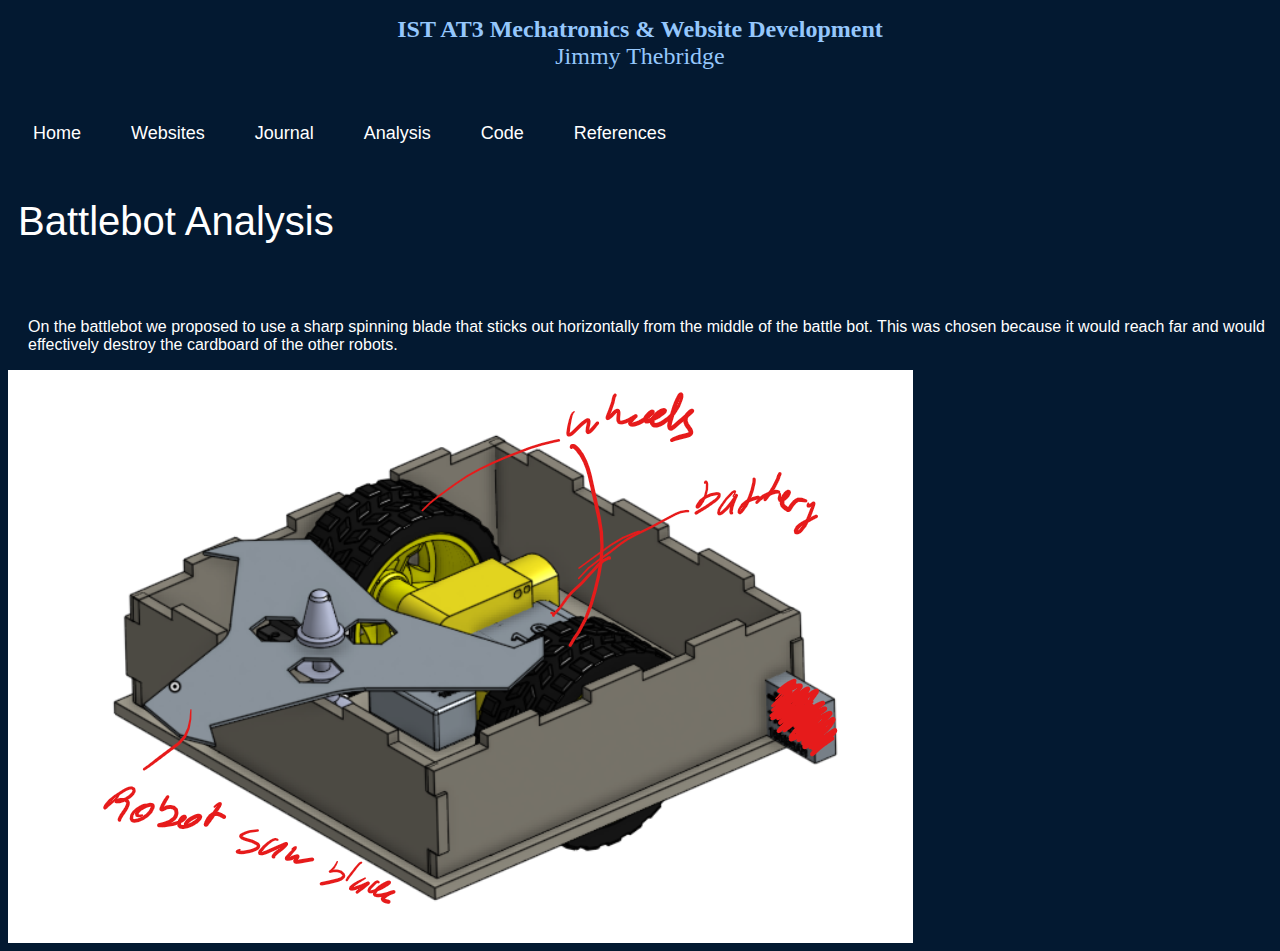
<file: Analysis.html>
<link rel="stylesheet" href="style.css">

<body style="background-color: #031931"></body>

<center>
  <button class="title"><b>IST AT3 Mechatronics & Website Development</b><br>Jimmy Thebridge</button>
</center>

<nav class="navbar">
  <ul>
    <li><a href="index.html">Home</a></li>
    <li><a href="Websites.html">Websites</a></li>
    <li><a href="Journal.html">Journal</a></li>
    <li><a href="Analysis.html">Analysis</a></li>
    <li><a href="Code.html">Code</a></li>
    <li><a href="References.html">References</a></li>
  </ul>
</nav>

<p class="page-title">Battlebot Analysis</p>
<br>

<p class="text">On the battlebot we proposed to use a sharp spinning blade that sticks out horizontally from the middle of the battle bot. This was chosen because it would reach far and would effectively destroy the cardboard of the other robots.</p>

<img src="Battlebot Analysis Annotation.png" alt="Battlebot Analysis Annotation">
</file>
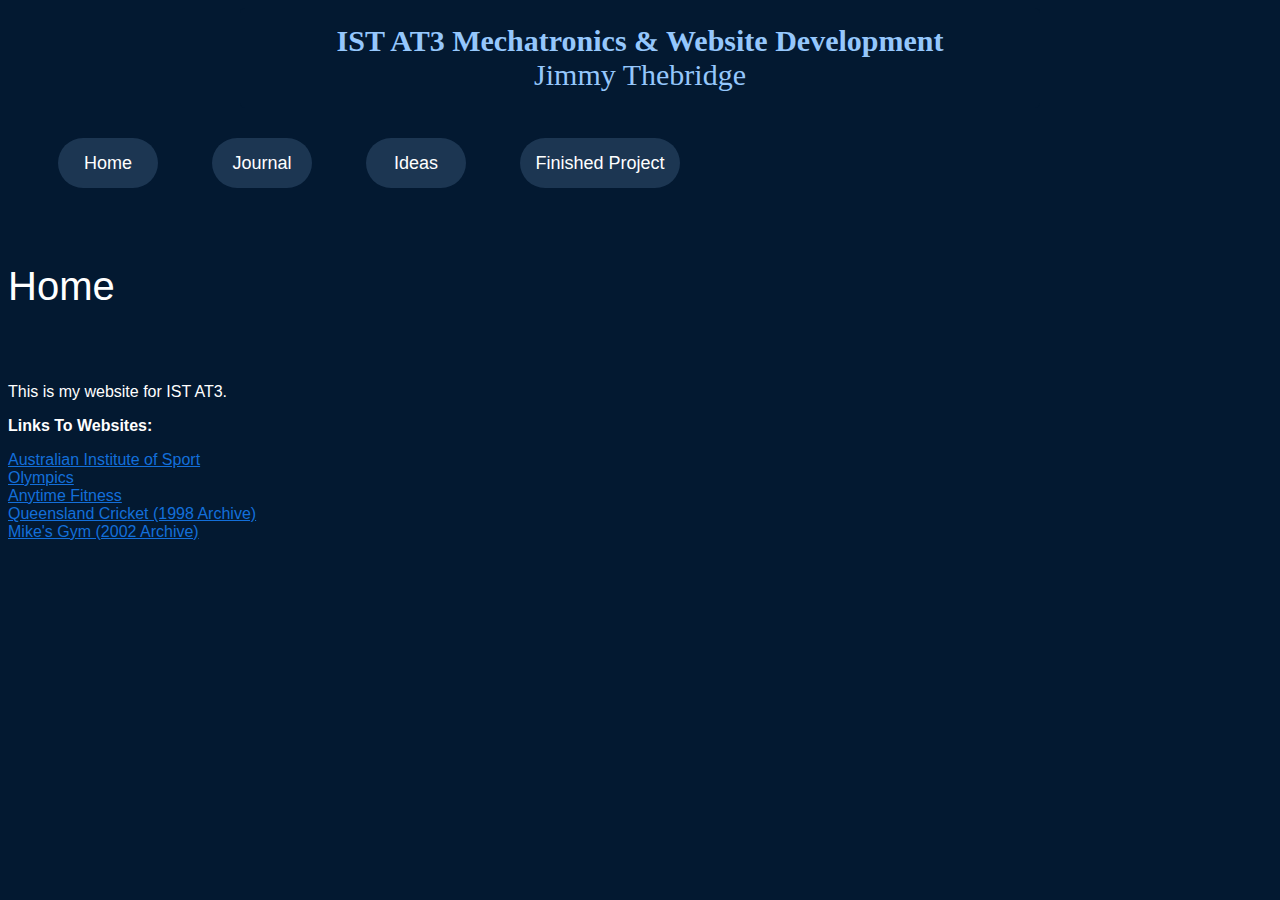
<file: Home.html>
<body style="background-color: #031931"></body>

<style>
  .title{
    background-color: #031931;
    color: #95c7fc;
    font-size: 30;
    font-family: Verdana;
    height: 100px;
    width: 800px;
    border: none;
    border-radius: 5px;
    margin-bottom: 30px;
  }

  .title:hover{
    cursor: pointer;
  }

  .page-button1{
    margin-left: 50px;
    color: #ffffff;
    background-color: #1c3652;
    height: 50px;
    width: 100px;
    border: none;
    border-radius: 25px;
    cursor: pointer;
    font-family: Arial;
    font-size: 18;
    transition: opacity 0.1s, background-color 0.01s;
  }

  .page-button1:hover{
    opacity: 0.8;
  }

  .page-button1:active{
    background-color: #2d547d;
  }

  .page-button2{
    margin-left: 50px;
    color: #ffffff;
    background-color: #1c3652;
    height: 50px;
    width: 160px;
    border: none;
    border-radius: 25px;
    cursor: pointer;
    font-family: Arial;
    font-size: 18;
    transition: opacity 0.1s, background-color 0.01s;
  }

  .page-button2:hover{
    opacity: 0.8;
  }

  .page-button2:active{
    background-color: #2d547d;
  }

  .text{
    color: #ffffff;
    font-family: Arial;
    font-size: 16;
  }

  .link{
    color: #136fda;
    font-family: Arial;
    font-size: 16;
  }
    
  .page-title{
    color: #ffffff;
    font-family: Arial;
    font-size: 40;
  }

  .header{
    color: #ffffff;
    font-family: Arial;
    font-size: 20;
    font-weight: bold;
  }
</style>

<center>
  <button class="title"><b>IST AT3 Mechatronics & Website Development</b><br>Jimmy Thebridge</button>
</center>

<a href="Home.html"><button class="page-button1">Home</button></a>

<a href="Journal.html"><button class="page-button1">Journal</button></a>

<a href="Ideas.html"><button class="page-button1">Ideas</button></a>

<a href="Finished Project.html"><button class="page-button2">Finished Project</button></a>

<br>
<br>
<br>

<p class="page-title">Home</p>
<br>

<p class="text">This is my website for IST AT3.</p>

<p class="text"><b>Links To Websites:</b></p>

<a class="link" href="https://www.ais.gov.au" target="_blank">Australian Institute of Sport</a>
<br>
<a class="link" href="https://www.olympics.com" target="_blank">Olympics</a>
<br>
<a class="link" href="https://www.anytimefitness.com.au" target="_blank">Anytime Fitness</a>
<br>
<a class="link" href="https://web.archive.org/web/19981212032135/http://qldcricket.com.au/" target="_blank">Queensland
  Cricket (1998 Archive)</a>
<br>
<a class="link" href="https://web.archive.org/web/20020604155013/http://www.mikesgym.org/" target="_blank">Mike's
  Gym (2002 Archive)</a>
<br>
</file>
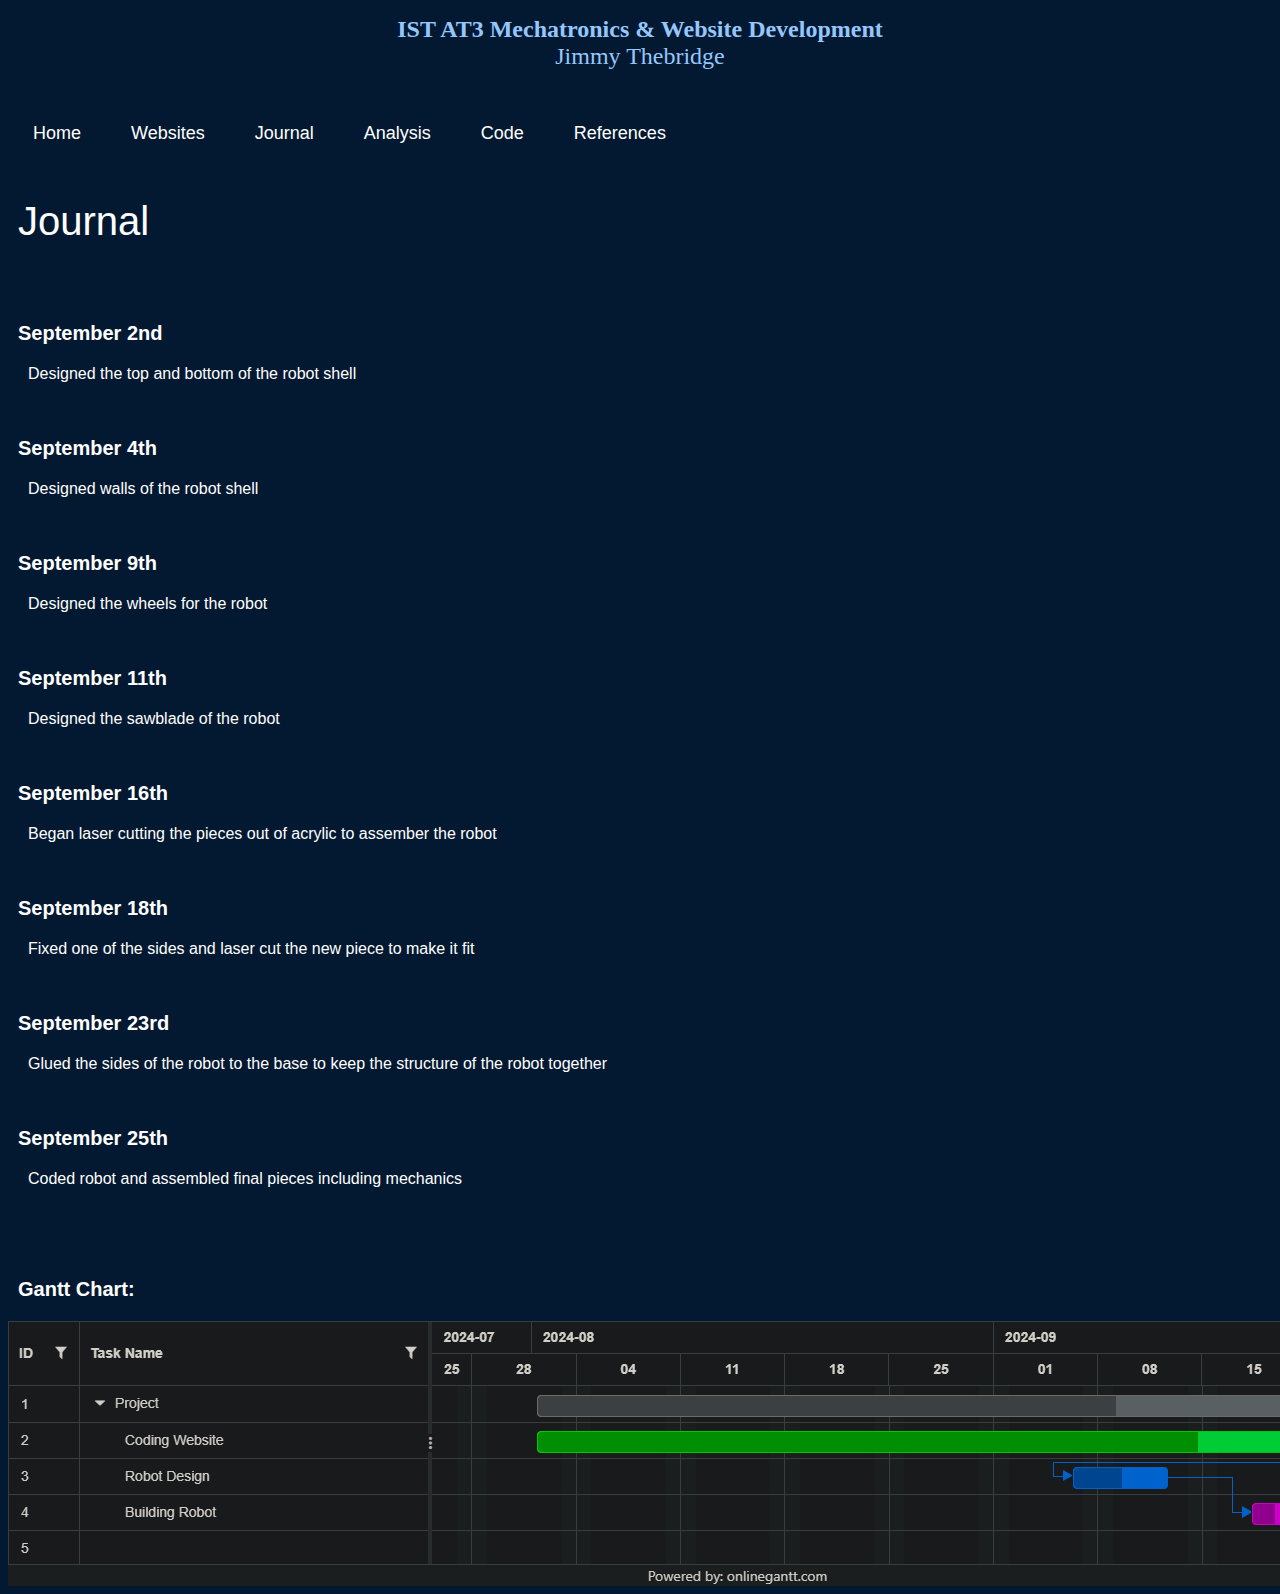
<file: Journal.html>
<link rel="stylesheet" href="style.css">

<body style="background-color: #031931"></body>

<center>
  <button class="title"><b>IST AT3 Mechatronics & Website Development</b><br>Jimmy Thebridge</button>
</center>

<nav class="navbar">
  <ul>
    <li><a href="index.html">Home</a></li>
    <li><a href="Websites.html">Websites</a></li>
    <li><a href="Journal.html">Journal</a></li>
    <li><a href="Analysis.html">Analysis</a></li>
    <li><a href="Code.html">Code</a></li>
    <li><a href="References.html">References</a></li>
  </ul>
</nav>

<p class="page-title">Journal</p>
<br>

<p class="header">September 2nd</p>
<p class="text">Designed the top and bottom of the robot shell</p>
<br>
<p class="header">September 4th</p>
<p class="text">Designed walls of the robot shell</p>
<br>
<p class="header">September 9th</p>
<p class="text">Designed the wheels for the robot</p>
<br>
<p class="header">September 11th</p>
<p class="text">Designed the sawblade of the robot</p>
<br>
<p class="header">September 16th</p>
<p class="text">Began laser cutting the pieces out of acrylic to assember the robot</p>
<br>
<p class="header">September 18th</p>
<p class="text">Fixed one of the sides and laser cut the new piece to make it fit</p>
<br>
<p class="header">September 23rd</p>
<p class="text">Glued the sides of the robot to the base to keep the structure of the robot together</p>
<br>
<p class="header">September 25th</p>
<p class="text">Coded robot and assembled final pieces including mechanics</p>
<br>
<br>
<br>
<p class="header">Gantt Chart:</p>
<img src="Gantt Chart.png" alt="Gantt Chart">
</file>
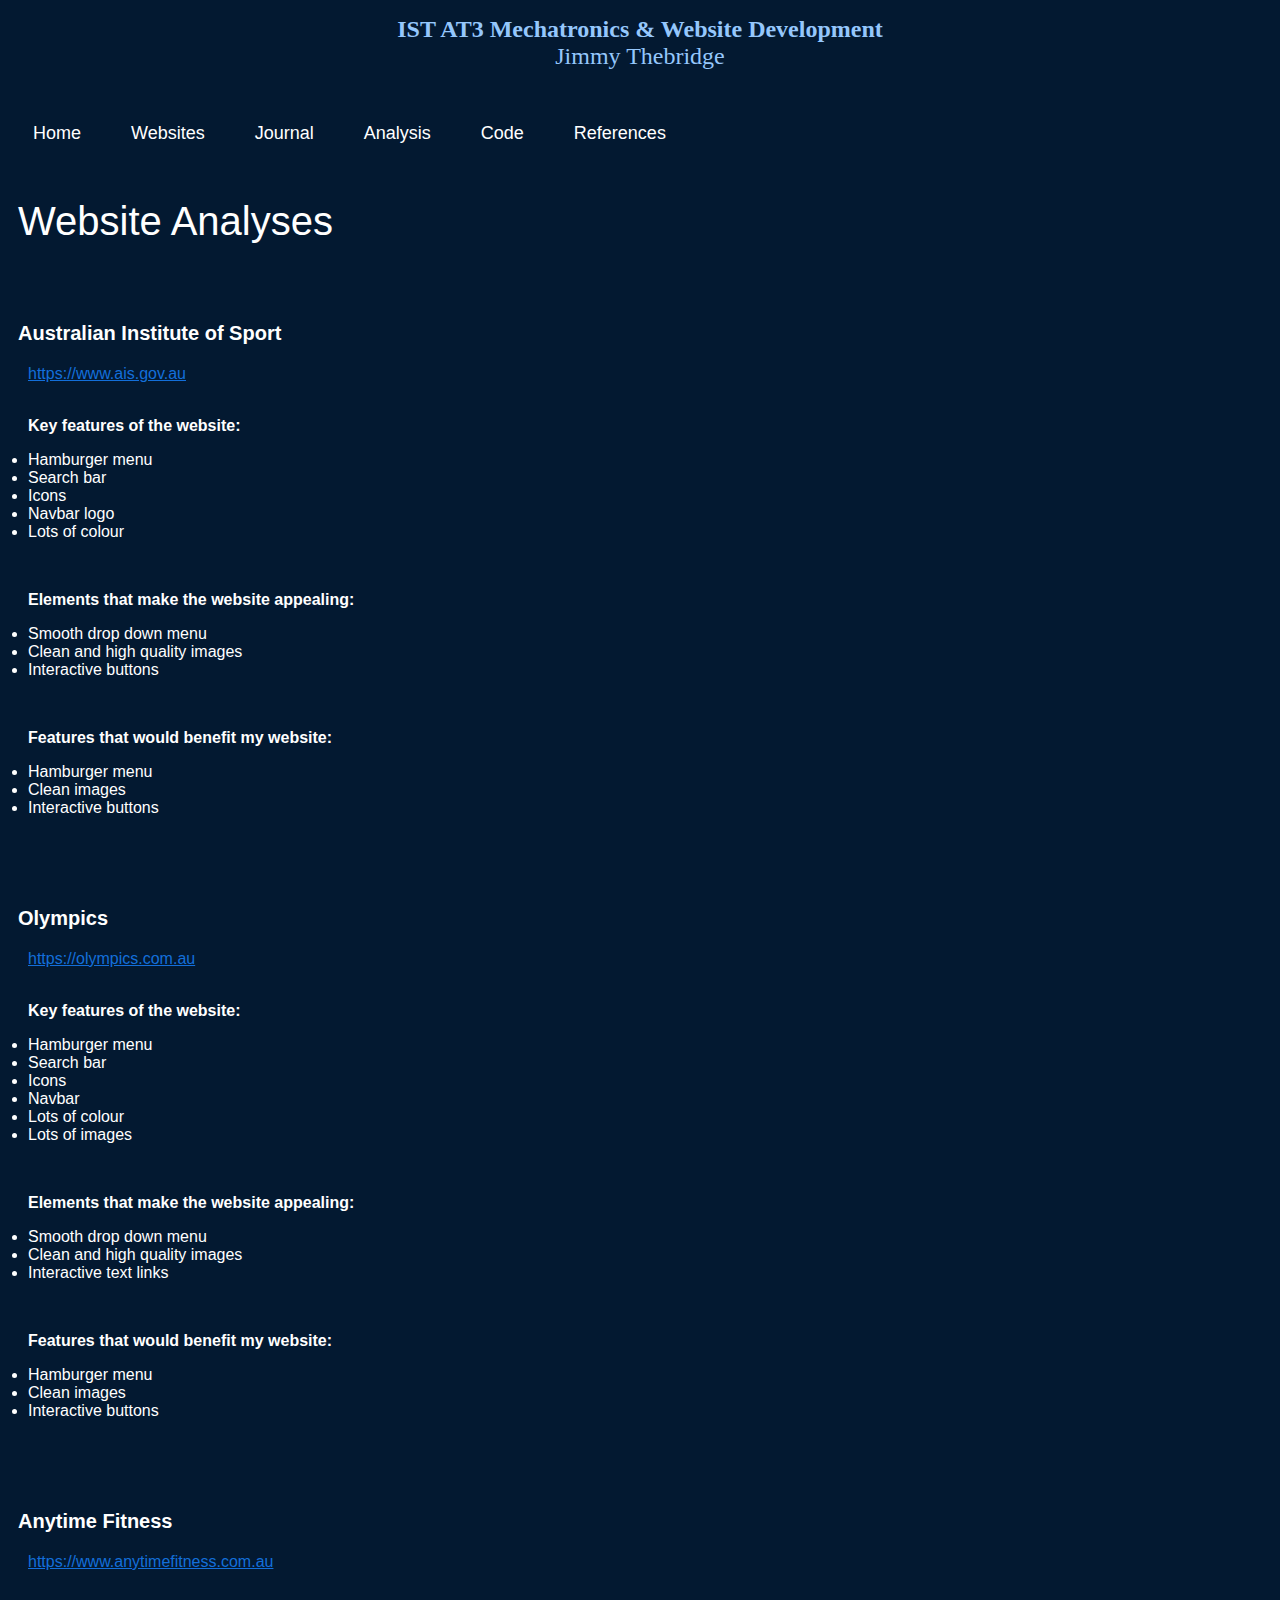
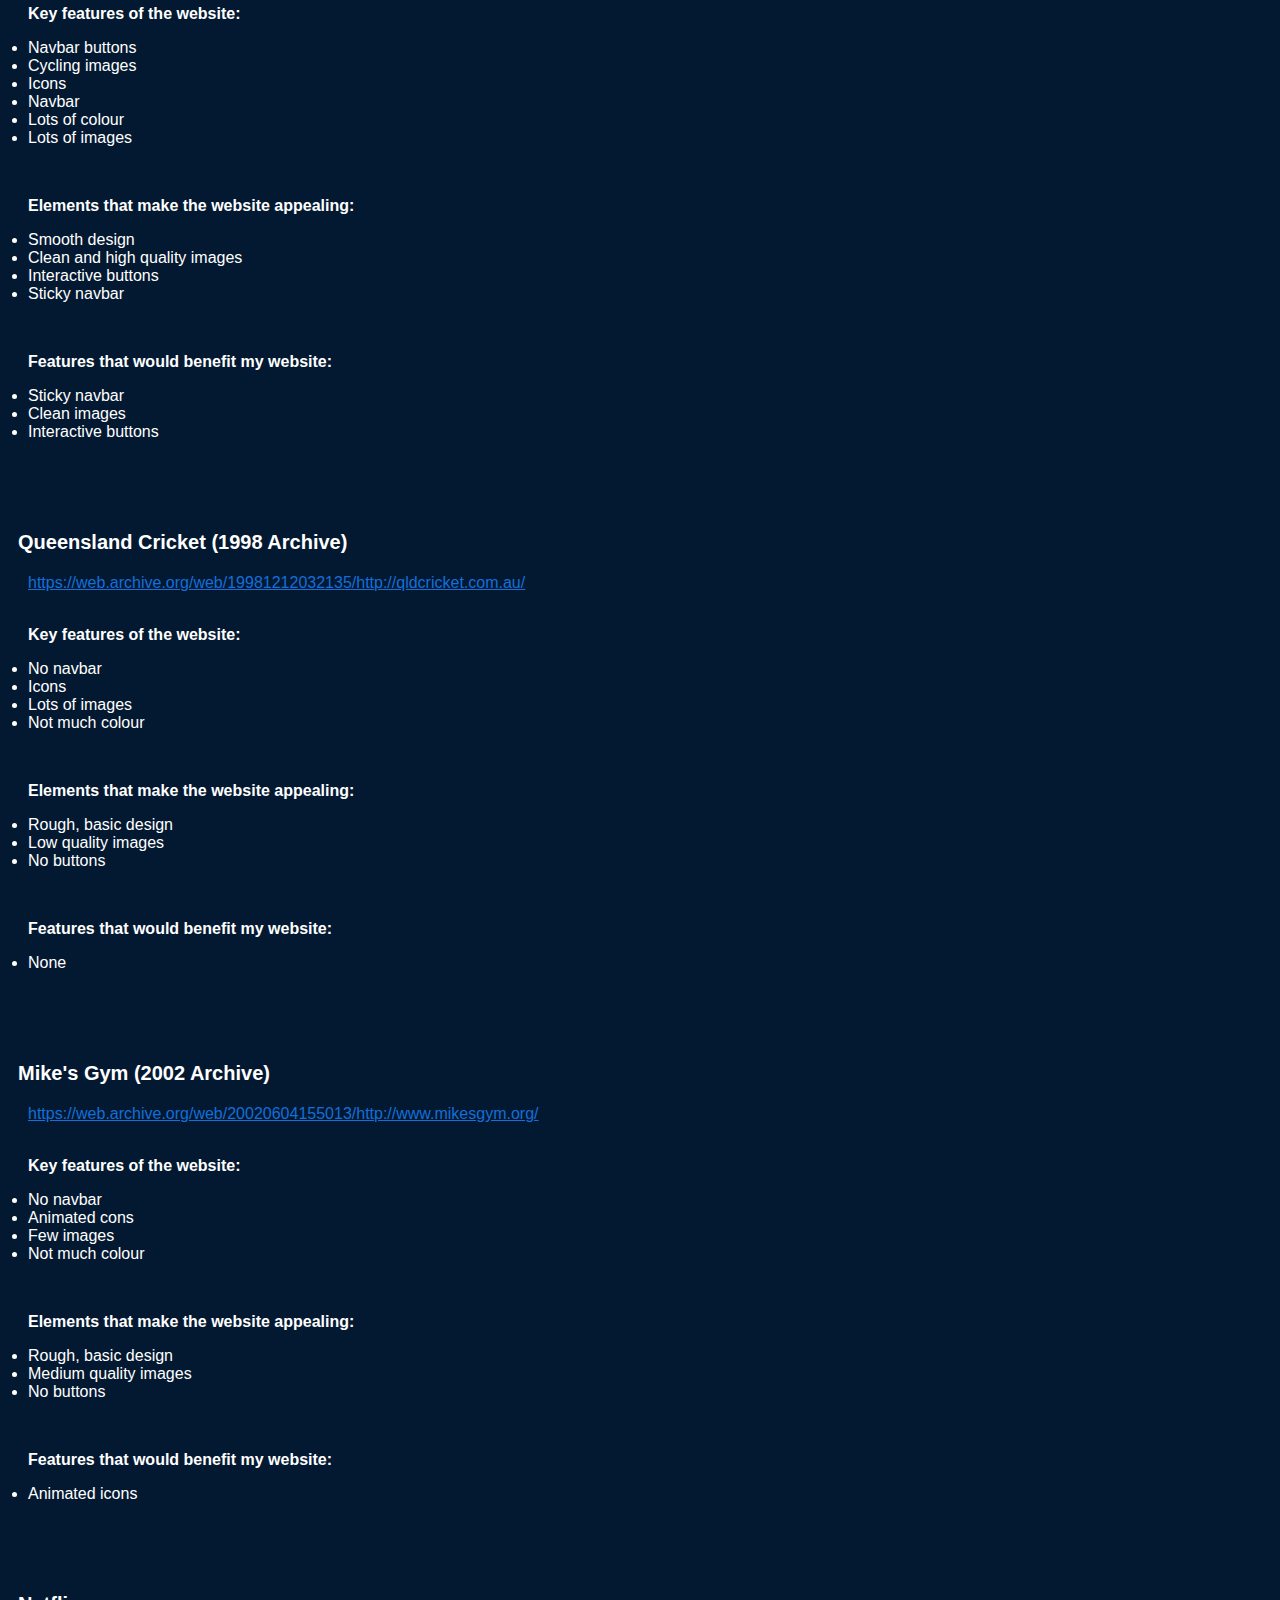
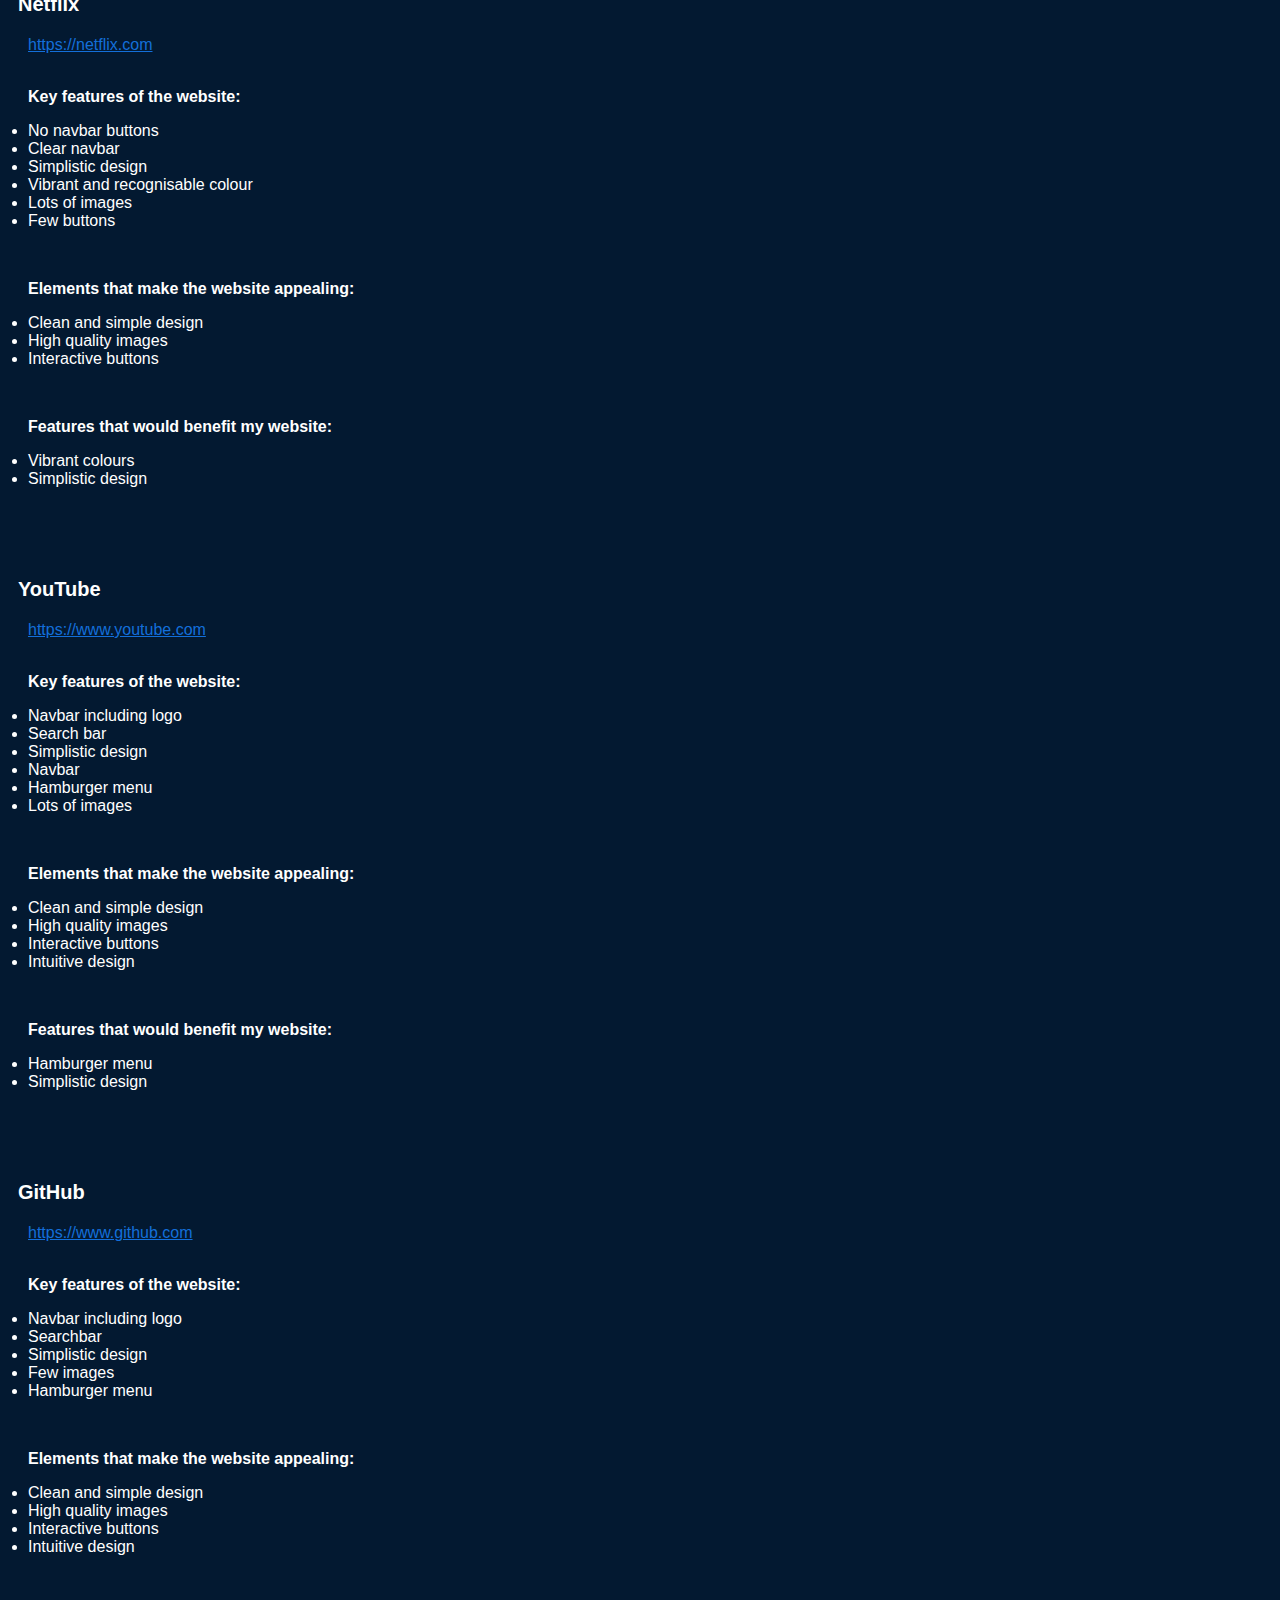
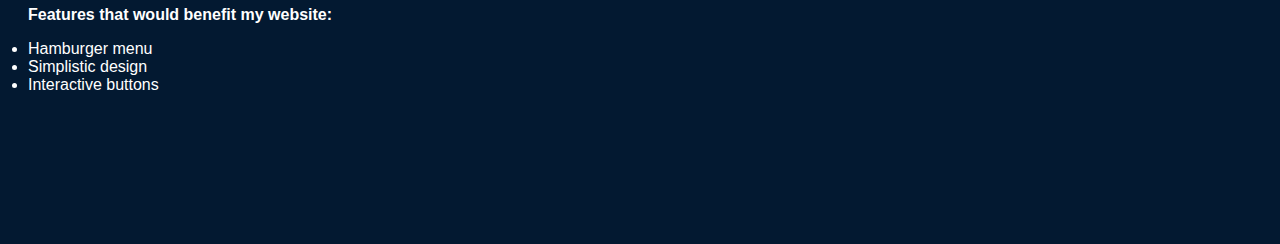
<file: Websites.html>
<link rel="stylesheet" href="style.css">

<body style="background-color: #031931"></body>

<center>
  <button class="title"><b>IST AT3 Mechatronics & Website Development</b><br>Jimmy Thebridge</button>
</center>

<nav class="navbar">
  <ul>
    <li><a href="index.html">Home</a></li>
    <li><a href="Websites.html">Websites</a></li>
    <li><a href="Journal.html">Journal</a></li>
    <li><a href="Analysis.html">Analysis</a></li>
    <li><a href="Code.html">Code</a></li>
    <li><a href="References.html">References</a></li>
  </ul>
</nav>

<p class="page-title">Website Analyses</p>
<br>



<p class="header">Australian Institute of Sport</p>
<a class="link" href="https://www.ais.gov.au" target="_blank">https://www.ais.gov.au</a>
<br>
<br>
<p class="text"><b>Key features of the website:</b></p>
<ul class="text">
  <li>Hamburger menu</li>
  <li>Search bar</li>
  <li>Icons</li>
  <li>Navbar logo</li>
  <li>Lots of colour</li>
</ul>
<br>

<p class="text"><b>Elements that make the website appealing:</b></p>
<ul class="text">
  <li>Smooth drop down menu</li>
  <li>Clean and high quality images</li>
  <li>Interactive buttons</li>
  </ul>
<br>

<p class="text"><b>Features that would benefit my website:</b></p>
<ul class="text">
  <li>Hamburger menu</li>
  <li>Clean images</li>
  <li>Interactive buttons</li>
</ul>
<br>
<br>
<br>



<p class="header">Olympics</p>
<a class="link" href="https://www.olympics.com.au" target="_blank">https://olympics.com.au</a>
<br>
<br>
<p class="text"><b>Key features of the website:</b></p>
<ul class="text">
  <li>Hamburger menu</li>
  <li>Search bar</li>
  <li>Icons</li>
  <li>Navbar</li>
  <li>Lots of colour</li>
  <li>Lots of images</li>
</ul>
<br>

<p class="text"><b>Elements that make the website appealing:</b></p>
<ul class="text">
  <li>Smooth drop down menu</li>
  <li>Clean and high quality images</li>
  <li>Interactive text links</li>
  </ul>
<br>

<p class="text"><b>Features that would benefit my website:</b></p>
<ul class="text">
  <li>Hamburger menu</li>
  <li>Clean images</li>
  <li>Interactive buttons</li>
</ul>
<br>
<br>
<br>



<p class="header">Anytime Fitness</p>
<a class="link" href="https://www.anytimefitness.com.au" target="_blank">https://www.anytimefitness.com.au</a>
<br>
<br>
<p class="text"><b>Key features of the website:</b></p>
<ul class="text">
  <li>Navbar buttons</li>
  <li>Cycling images</li>
  <li>Icons</li>
  <li>Navbar</li>
  <li>Lots of colour</li>
  <li>Lots of images</li>
</ul>
<br>

<p class="text"><b>Elements that make the website appealing:</b></p>
<ul class="text">
  <li>Smooth design</li>
  <li>Clean and high quality images</li>
  <li>Interactive buttons</li>
  <li>Sticky navbar</li>
  </ul>
<br>

<p class="text"><b>Features that would benefit my website:</b></p>
<ul class="text">
  <li>Sticky navbar</li>
  <li>Clean images</li>
  <li>Interactive buttons</li>
</ul>
<br>
<br>
<br>



<p class="header">Queensland Cricket (1998 Archive)</p>
<a class="link" href="https://web.archive.org/web/19981212032135/http://qldcricket.com.au/" target="_blank">https://web.archive.org/web/19981212032135/http://qldcricket.com.au/</a>
<br>
<br>
<p class="text"><b>Key features of the website:</b></p>
<ul class="text">
  <li>No navbar</li>
  <li>Icons</li>
  <li>Lots of images</li>
  <li>Not much colour</li>
</ul>
<br>

<p class="text"><b>Elements that make the website appealing:</b></p>
<ul class="text">
  <li>Rough, basic design</li>
  <li>Low quality images</li>
  <li>No buttons</li>
  </ul>
<br>

<p class="text"><b>Features that would benefit my website:</b></p>
<ul class="text">
  <li>None</li>
</ul>
<br>
<br>
<br>



<p class="header">Mike's Gym (2002 Archive)</p>
<a class="link" href="https://web.archive.org/web/20020604155013/http://www.mikesgym.org/" target="_blank">https://web.archive.org/web/20020604155013/http://www.mikesgym.org/</a>
<br>
<br>
<p class="text"><b>Key features of the website:</b></p>
<ul class="text">
  <li>No navbar</li>
  <li>Animated cons</li>
  <li>Few images</li>
  <li>Not much colour</li>
</ul>
<br>

<p class="text"><b>Elements that make the website appealing:</b></p>
<ul class="text">
  <li>Rough, basic design</li>
  <li>Medium quality images</li>
  <li>No buttons</li>
  </ul>
<br>

<p class="text"><b>Features that would benefit my website:</b></p>
<ul class="text">
  <li>Animated icons</li>
</ul>
<br>
<br>
<br>



<p class="header">Netflix</p>
<a class="link" href="https://www.netflix.com" target="_blank">https://netflix.com
</a>
<br>
<br>
<p class="text"><b>Key features of the website:</b></p>
<ul class="text">
  <li>No navbar buttons</li>
  <li>Clear navbar</li>
  <li>Simplistic design</li>
  <li>Vibrant and recognisable colour</li>
  <li>Lots of images</li>
  <li>Few buttons</li>
</ul>
<br>

<p class="text"><b>Elements that make the website appealing:</b></p>
<ul class="text">
  <li>Clean and simple design</li>
  <li>High quality images</li>
  <li>Interactive buttons</li>
  </ul>
<br>

<p class="text"><b>Features that would benefit my website:</b></p>
<ul class="text">
  <li>Vibrant colours</li>
  <li>Simplistic design</li>
</ul>
<br>
<br>
<br>



<p class="header">YouTube</p>
<a class="link" href="https://www.youtube.com" target="_blank">https://www.youtube.com</a>
<br>
<br>
<p class="text"><b>Key features of the website:</b></p>
<ul class="text">
  <li>Navbar including logo</li>
  <li>Search bar</li>
  <li>Simplistic design</li>
  <li>Navbar</li>
  <li>Hamburger menu</li>
  <li>Lots of images</li>
</ul>
<br>

<p class="text"><b>Elements that make the website appealing:</b></p>
<ul class="text">
  <li>Clean and simple design</li>
  <li>High quality images</li>
  <li>Interactive buttons</li>
  <li>Intuitive design</li>
  </ul>
<br>

<p class="text"><b>Features that would benefit my website:</b></p>
<ul class="text">
  <li>Hamburger menu</li>
  <li>Simplistic design</li>
</ul>
<br>
<br>
<br>



<p class="header">GitHub</p>
<a class="link" href="https://www.github.com" target="_blank">https://www.github.com</a>
<br>
<br>
<p class="text"><b>Key features of the website:</b></p>
<ul class="text">
  <li>Navbar including logo</li>
  <li>Searchbar</li>
  <li>Simplistic design</li>
  <li>Few images</li>
  <li>Hamburger menu</li>
</ul>
<br>

<p class="text"><b>Elements that make the website appealing:</b></p>
<ul class="text">
  <li>Clean and simple design</li>
  <li>High quality images</li>
  <li>Interactive buttons</li>
  <li>Intuitive design</li>
  </ul>
<br>

<p class="text"><b>Features that would benefit my website:</b></p>
<ul class="text">
  <li>Hamburger menu</li>
  <li>Simplistic design</li>
  <li>Interactive buttons</li>
</ul>

<br>
<br>
<br>
<br>
<br>
<br>
<br>
</file>
<file: style.css>
.title{
  background-color: #031931;
  color: #95c7fc;
  font-size: 24;
  font-family: Verdana;
  height: 70px;
  width: 700px;
  border: none;
  margin-bottom: 30px;
}

.title:hover{
  cursor: pointer;
}

.page-button1{
  margin-left: 50px;
  color: #ffffff;
  background-color: #1c3652;
  height: 50px;
  width: 100px;
  border: none;
  border-radius: 25px;
  cursor: pointer;
  font-family: Arial;
  font-size: 18;
  transition: opacity 0.1s, background-color 0.01s;
}

.page-button1:hover{
  opacity: 0.8;
}

.page-button1:active{
  background-color: #2d547d;
}

.page-button2{
  margin-left: 50px;
  color: #ffffff;
  background-color: #1c3652;
  height: 50px;
  width: 160px;
  border: none;
  border-radius: 25px;
  cursor: pointer;
  font-family: Arial;
  font-size: 18;
  transition: opacity 0.1s, background-color 0.01s;
}

.page-button2:hover{
  opacity: 0.8;
}

.page-button2:active{
  background-color: #2d547d;
}

.text{
  padding-left: 20px;
  color: #ffffff;
  font-family: Arial;
  font-size: 16;
}

.link{
  padding-left: 20px;
  color: #136fda;
  font-family: Arial;
  font-size: 16;
}

.page-title{
  text-indent: 10px;
  color: #ffffff;
  font-family: Arial;
  font-size: 40;
}

.header{
  text-indent: 10px;
  color: #ffffff;
  font-family: Arial;
  font-size: 20;
  font-weight: bold;
}

.navbar{
  background-color: #031931;
  text-align: center;
  justify-content: center;
}

.navbar ul{
  list-style-type: none;
  padding: 0px;
  margin: 0px;
  overflow: hidden;
}

.navbar li{
  float: left;
  padding: 0px 10px;
}

.navbar a{
  color: #ffffff;
  text-decoration: none;
  padding: 15px;
  font-family: Arial;
  font-size: 18;
  display: block;
}

.navbar a:hover{
  background-color: #2d547d;
}

.navbar a:active{
  opacity: 0.7;
}
</file>
